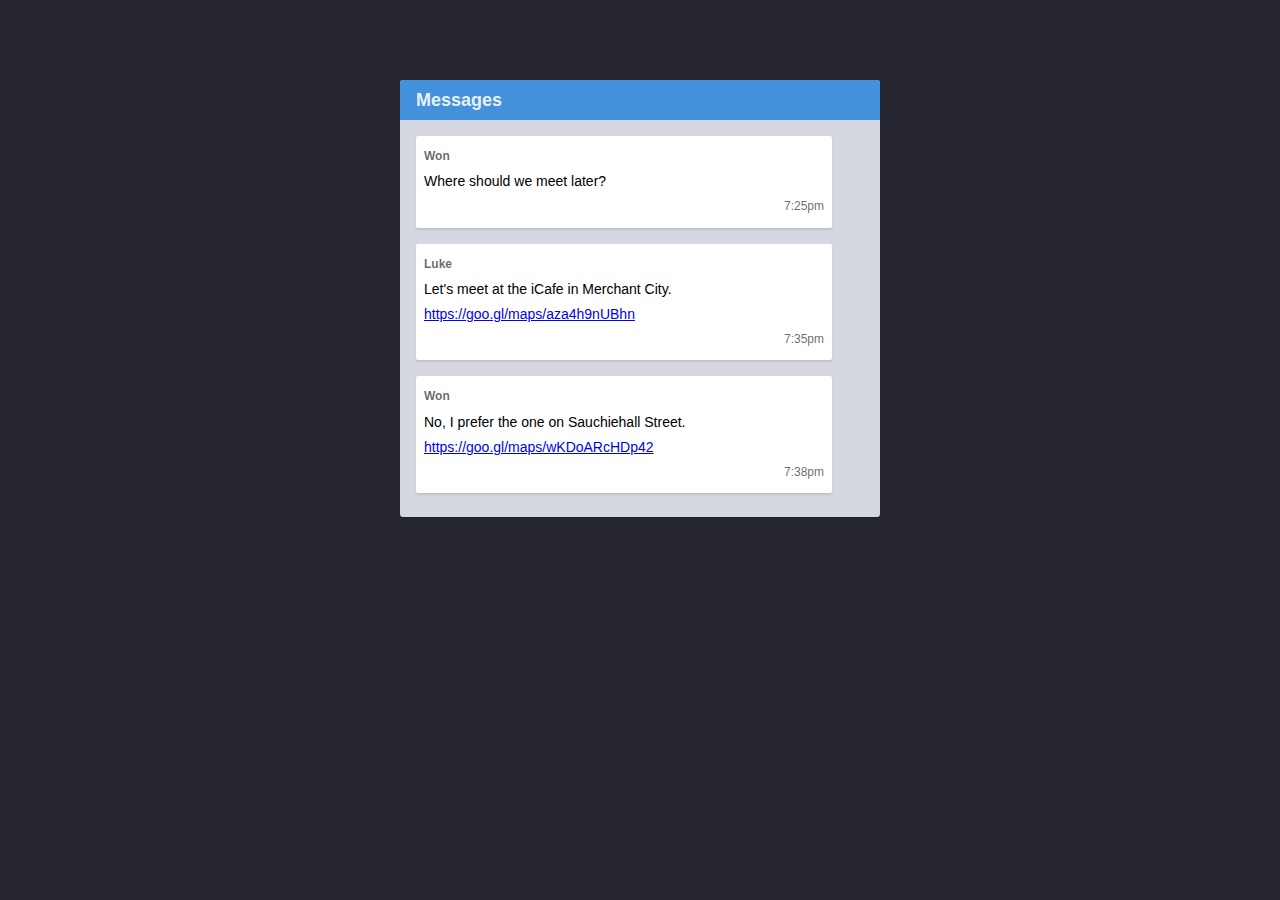
<file: week-1/4-links-scripts/index.html>
<!DOCTYPE html>
<html lang="en">
  <head>
    <meta charset="utf-8" />
    <title>4. Adding Links and Scripts - HTML, CSS and Git Exercises</title>
    <meta name="viewport" content="width=device-width, initial-scale=1" />
    <link href="css/missing-styles.css" rel="stylesheet" />
  </head>

  <body>
    <div class="site-wrapper">
      <div class="site-header">
        <div class="site-header__title">Messages</div>
      </div>
      <div class="messages">
        <div class="message">
          <div class="message__author">Won</div>
          <p class="message__content">Where should we meet later?</p>
          <time class="message__time">7:25pm</time>
        </div>
        <div class="message">
          <div class="message__author">Luke</div>
          <p class="message__content">
            Let's meet at the iCafe in Merchant City. https://goo.gl/maps/aza4h9nUBhn
          </p>
          <time class="message__time">7:35pm</time>
        </div>
        <div class="message">
          <div class="message__author">Won</div>
          <p class="message__content">
            No, I prefer the one on Sauchiehall Street. https://goo.gl/maps/wKDoARcHDp42
          </p>
          <time class="message__time">7:38pm</time>
        </div>
      </div>
    </div>
    <script src="js/convertUrls.js"></script>
  </body>
</html>
</file>
<file: week-1/4-links-scripts/css/missing-styles.css>
/* Base site colors and fonts */
body,
html {
  background: #25262f;
  font-family: -apple-system, BlinkMacSystemFont, "Segoe UI", "Roboto", "Oxygen-Sans", "Ubuntu",
    "Cantarell", "Helvetica Neue", sans-serif;
  font-size: 16px;
  line-height: 1.5em;
}

/* Wrap the site content in a centred box */
.site-wrapper {
  max-width: 30rem;
  margin-top: 5rem;
  margin-left: auto;
  margin-right: auto;
  background: #d6d8e1;
  border-radius: 3px;
  box-shadow: 0 2px 2px rgba(0, 0, 0, 0.1);
}

/* Buttons */
.button {
  padding: 0.25em 0.5em;
  border: 1px solid rgba(0, 0, 0, 0.1);
  border-radius: 2px;
  background: #4491db;
  color: #fff;
  text-decoration: none;
  cursor: pointer;
}

/* Site title and top navigation */
.site-header {
  display: flex;
  justify-content: space-between;
  align-items: center;
  padding: 0.5rem 1rem;
  color: rgba(255, 255, 255, 0.9);
  background: #4491db;
  border-top-left-radius: 3px;
  border-top-right-radius: 3px;
}

.site-header__title {
  margin: 0;
  font-size: 18px;
  font-weight: 700;
}

/* Messages */
.messages {
  padding-bottom: 0.5rem;
}

.message {
  margin: 1rem 3rem 1rem 1rem;
  padding: 0.5rem;
  font-size: 14px;
  line-height: 1.8em;
  border-radius: 2px;
  background: #fff;
  box-shadow: 0 2px 2px rgba(0, 0, 0, 0.1);
}

.message__author {
  font-size: 12px;
  font-weight: 700;
  color: rgba(0, 0, 0, 0.6);
}

.message__content {
  margin: 0;
}

.message__time {
  display: block;
  font-size: 12px;
  color: rgba(0, 0, 0, 0.6);
  text-align: right;
}

/* Messages */
.message {
  margin: 1rem 3rem 1rem 1rem;
  padding: 0.5rem;
  font-size: 14px;
  line-height: 1.8em;
  border-radius: 2px;
  background: #fff;
  box-shadow: 0 2px 2px rgba(0, 0, 0, 0.1);
}

/* Input area to add a new message */
.add-message {
  padding: 0.5rem 1rem;
}

.add-message__input {
  padding: 0.25em 0.5em;
  border: none;
  border-radius: 2px;
  box-shadow: 0 2px 2px rgba(0, 0, 0, 0.1);
  background: #fff;
}
</file>
